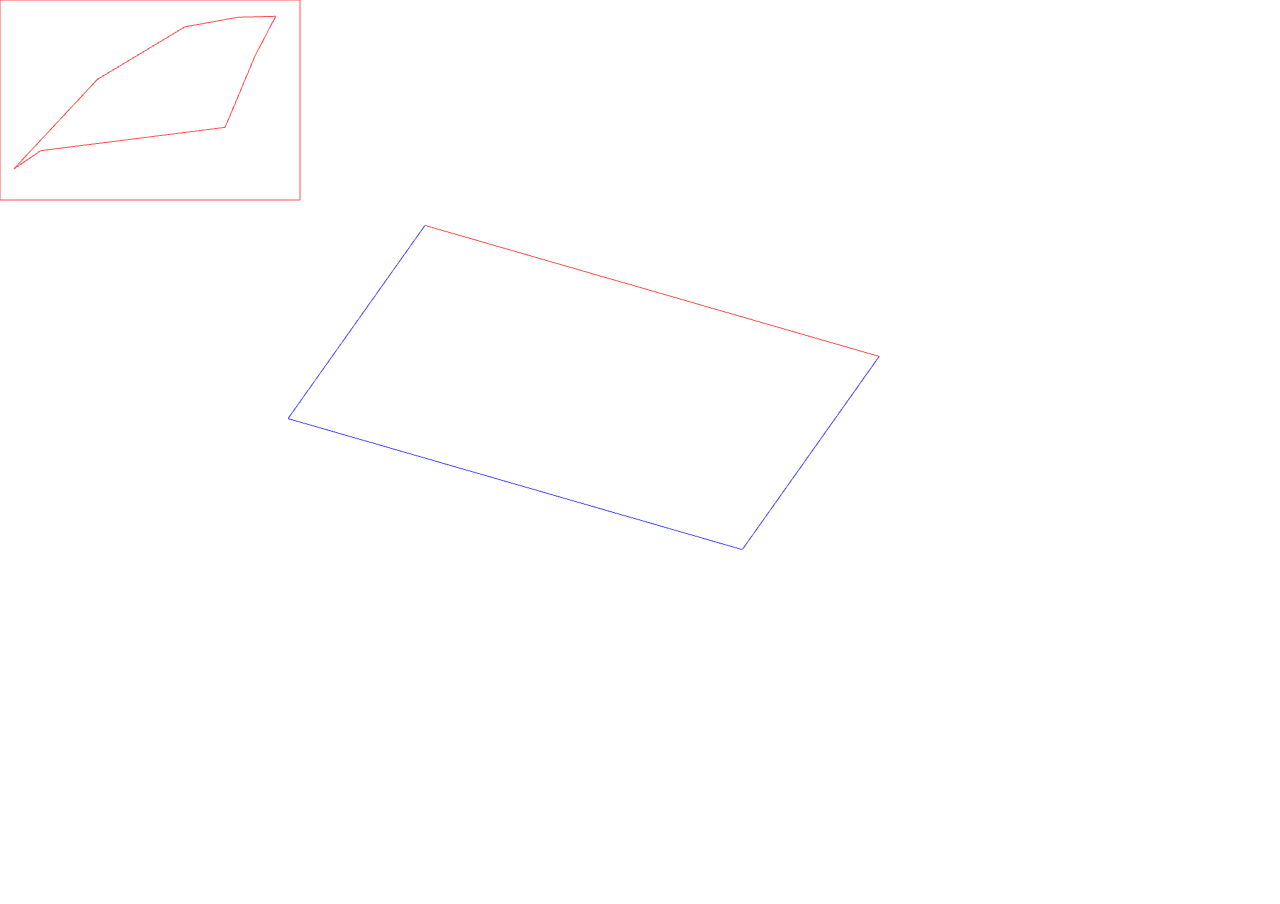
<file: index.html>
<!DOCTYPE html>
<html lang="en">

<head>
    <meta charset="UTF-8">
    <title>绘画练习</title>
    <style>
        body {
            margin: 0;
            overflow: hidden;
            /* 隐藏body窗口区域滚动条 */
        }
    </style>
    <!--引入three.js三维引擎-->
    <script src="./three.js"></script>
    <!--<script src="./OrbitControls.js"></script>-->
    <script src="./OBJLoder.js"></script>
    <script src="./gui.js"></script>
</head>
<body>
    <script src="./train-2.js"></script>
    <!--<script src="./controller.js"></script>-->
</body>

</html>
</file>
